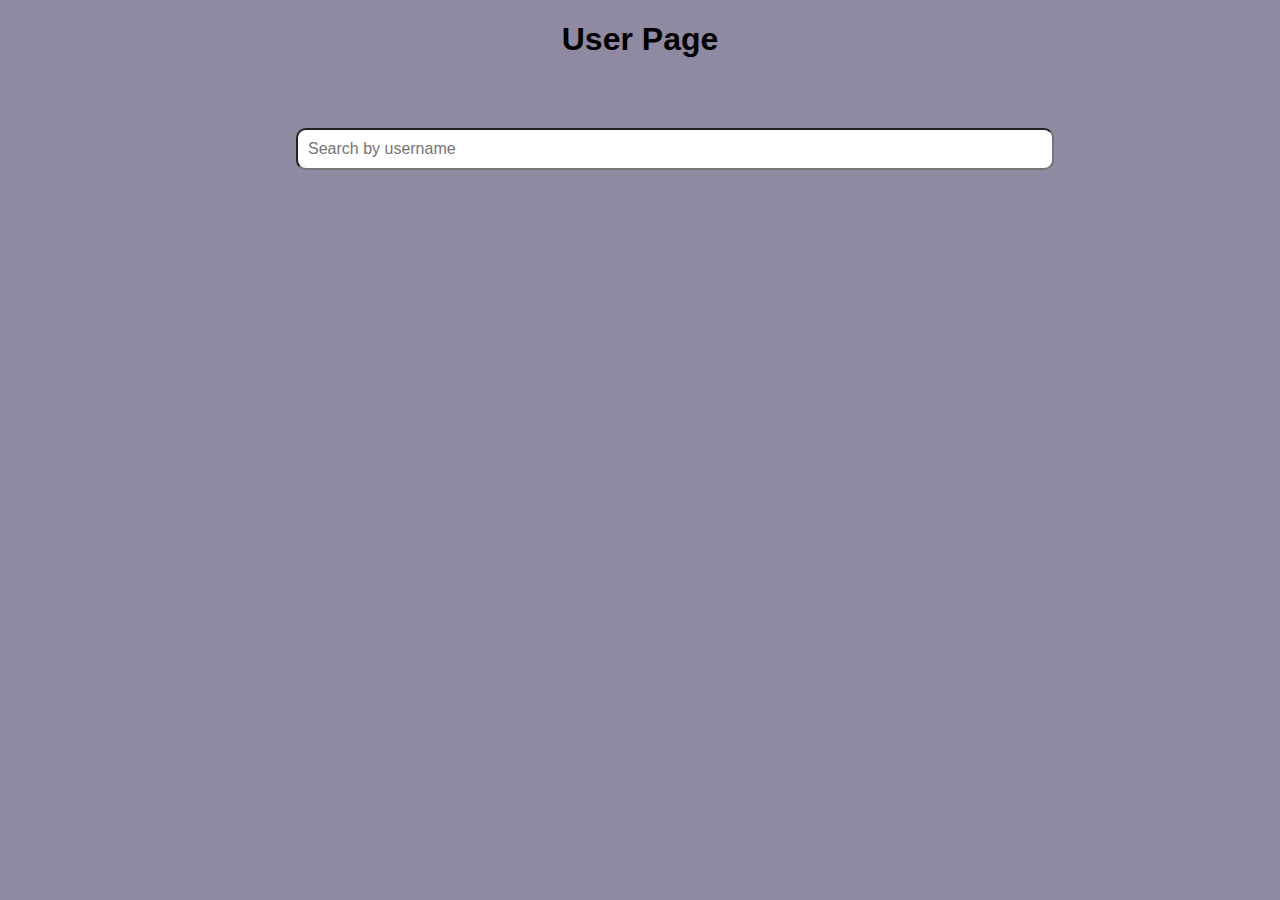
<file: index.html>
<!DOCTYPE html>
<html>
  <head>
    <link rel="stylesheet" href="design.css">
  </head>
  <body>
    <h1 align="center">User Page</h1>
    <div class="container" id="user-data">
      <!-- Container where the cards will be added -->
    </div>
    <script src="function.js"></script>
  </body>
</html>
</file>
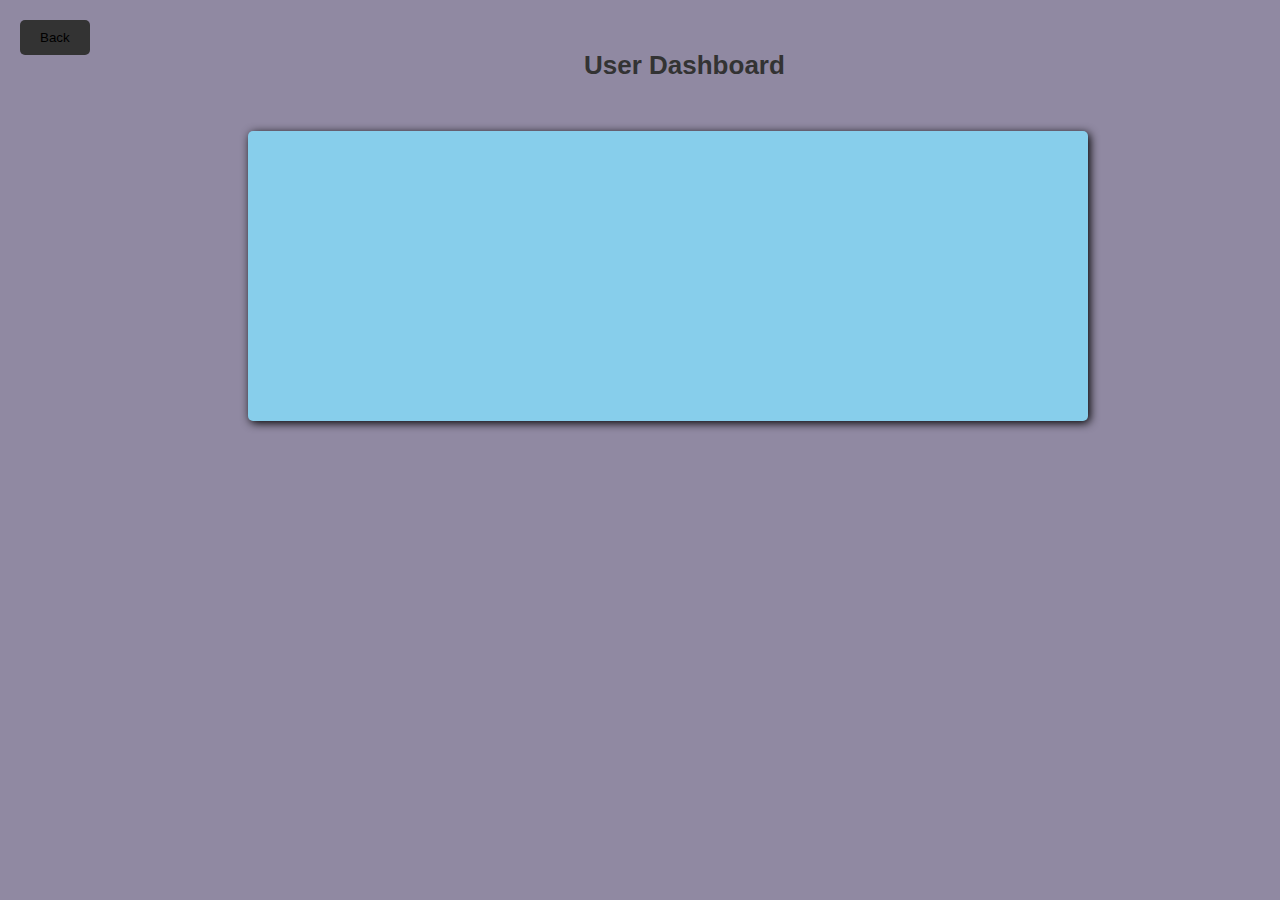
<file: album.html>
<!DOCTYPE html>
<html>
  <head>
    <link rel="stylesheet" href="album.css">
  </head>
  <body>
    <button class="back-button"><body link="black" vlink="white" alink="black"><a href="index.html" style="text-decoration: none">Back</a></body></button>
    <!-- <div class="album-container"> -->
      <h1>User Dashboard</h1>
      <div class="user-box"></div>
      <div class="album-data">
        <!-- Container where the album information will be added -->
      </div>
    </div>
    <script src="album.js"></script>
  </body>
</html>
</file>
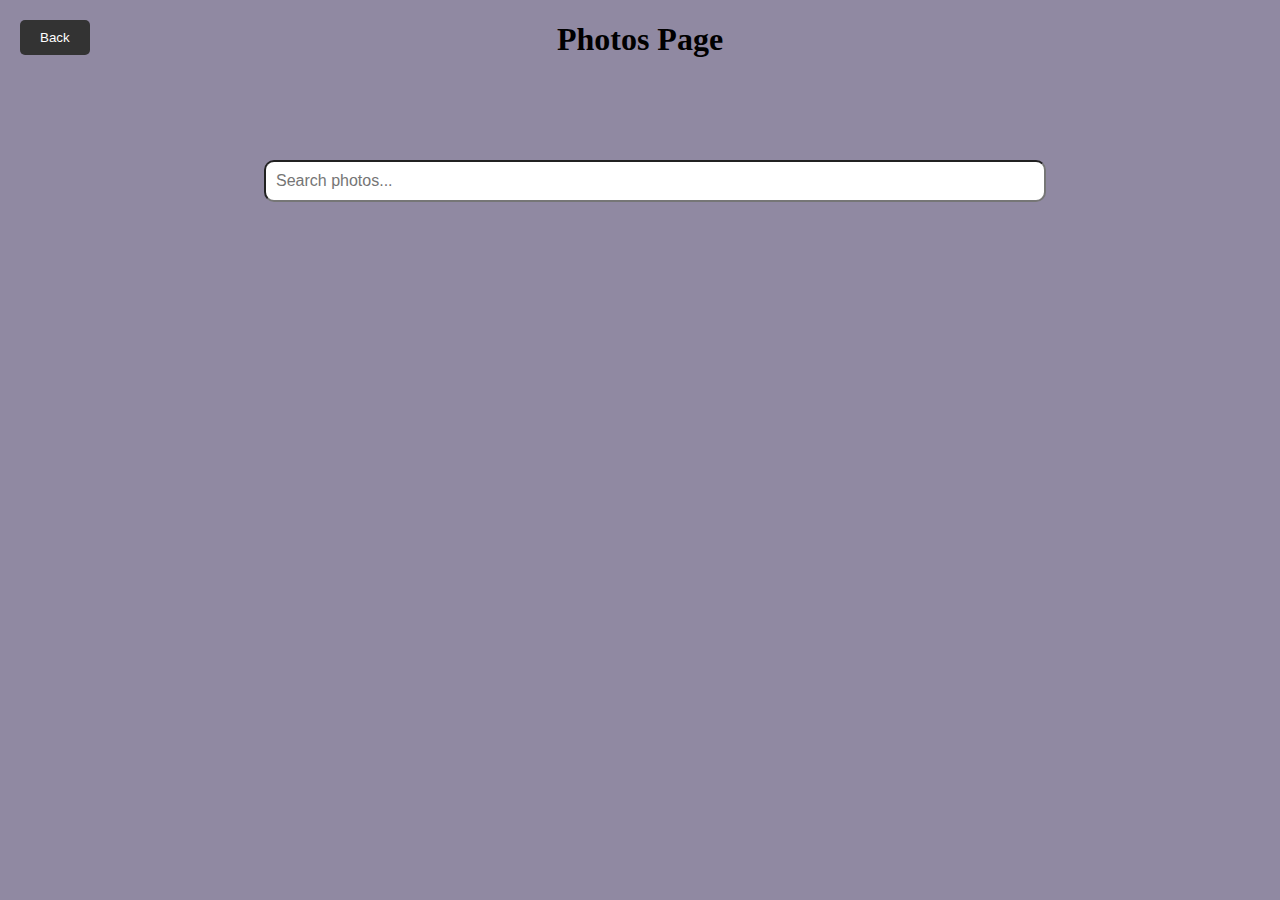
<file: photos.html>
<!DOCTYPE html>
<html>
  <head>
    <link rel="stylesheet" href="photos.css">
  </head>
  <body>
    <h1 align="center">Photos Page</h1>
    <button class="back-btn">Back</button>
    <div class="container" id="photos">
      <!-- Container where the cards will be added -->
    </div>
    <script src="photos .js"></script>
  </body>
</html>
</file>
<file: design.css>
body {
  font-family: Arial, sans-serif;
  background-color: #9089a2;
}

#user-data {
  display: flex;
  flex-wrap: wrap;
  justify-content: space-between;
}

.card {
  width: 300px;
  height: auto;
  background-color: skyblue;
  padding: 20px;
  box-sizing: border-box;
  box-shadow: 0px 0px 10px black;
  margin-bottom: 30px;
  text-align: center;
  border-radius: 6px;
}

input[type="text"] {
  width: 60%;
  padding: 10px;
  box-sizing: border-box;
  margin-bottom: 20px;
  font-size: 16px;
  border-radius: 10px;
  margin-left: 18rem;
  margin-top: 3rem;
  margin-bottom: 10rem;
}

button {
  padding: 10px 20px;
  background-color: #4CAF50;
  color: #fff;
  border: none;
  border-radius: 5px;
  cursor: pointer;
  margin: 10px;
  font-size: 16px;
}

button:hover {
  background-color: #3e8e41;
}
</file>
<file: album.css>
body {
  font-family: Arial, sans-serif;
  background-color: #9089a2;
}
.user-box {
  width: 800px;
  height: 250px;
  background-color: skyblue;
  box-shadow: 2px 2px 10px black;
  margin: 20px;
  text-align: left;
  padding: 20px;
  border-radius: 5px;
  margin-left: 15rem;
}
.user-box img {
  width: 100px;
  height: 100px;
  border-radius: 100px;
  margin-bottom: 5rem;
  margin-top: 4.5rem;
  float: right;
  margin-right: 5rem;
}

.back-button {
  background-color: #333;
  color: #fff;
  padding: 10px 20px;
  border: none;
  border-radius: 5px;
  cursor: pointer;
  position: absolute;
  top: 20px;
  left: 20px;
}

h1 {
  font-size: 26px;
  margin: 50px 0;
  color: #333;
  margin-left: 36rem;
}

.album-data {
  display: flex;
  flex-wrap: wrap;
  justify-content: center;
  margin-top: 50px;
}

.album {
  width: 250px;
  height: 240px;
  background-color: skyblue;
  box-shadow: 2px 2px 10px black;
  margin: 20px;
  text-align: left;
  padding: 20px;
  border-radius: 5px;
  margin-bottom: 50px;
}

.album h2 {
  font-size: 24px;
  color: #333;
  margin: 10px 0;
}

.album p {
  font-size: 18px;
  color: #777;
}

.photos-button,
.delete-button {
  background-color: #333;
  color: #fff;
  padding: 10px 20px;
  border: none;
  border-radius: 5px;
  cursor: pointer;
  margin-top: 30px;
}

.photos-button {
  background-color: orange;
}

.delete-button {
  background-color: red;
  float: right;
}
</file>
<file: photos.css>
body{
  background-color: #9089a2;
}
input[type="text"] {
  width: 60%;
  padding: 10px;
  font-size: 16px;
  margin-bottom: 10rem;
  margin-top: 5rem;
  margin-left: 16rem;
  border-radius: 10px;
}

.container {
  display: flex;
  flex-wrap: wrap;
  justify-content: center;
}

.photo-card {
  width: 200px;
  height: 230px;
  margin: 20px;
  text-align: center;
  border: 1px solid lightgray;
  box-shadow: 2px 2px 5px black;
  background-color: skyblue;
}

img {
  width: 50%;
  height: 77px;
  object-fit: cover;
}

p {
  margin-top: 10px;
  font-weight: bold;
}

.delete-btn {
  /* bottom: 20px; */
  background-color: red;
  color: white;
  padding: 5px 20px;
  border-radius: 2px;
  cursor: pointer;
}
.back-btn {
    background-color: #333;
    color: #fff;
    padding: 10px 20px;
    border: none;
    border-radius: 5px;
    cursor: pointer;
    position: absolute;
    top: 20px;
    left: 20px;
  }
</file>
